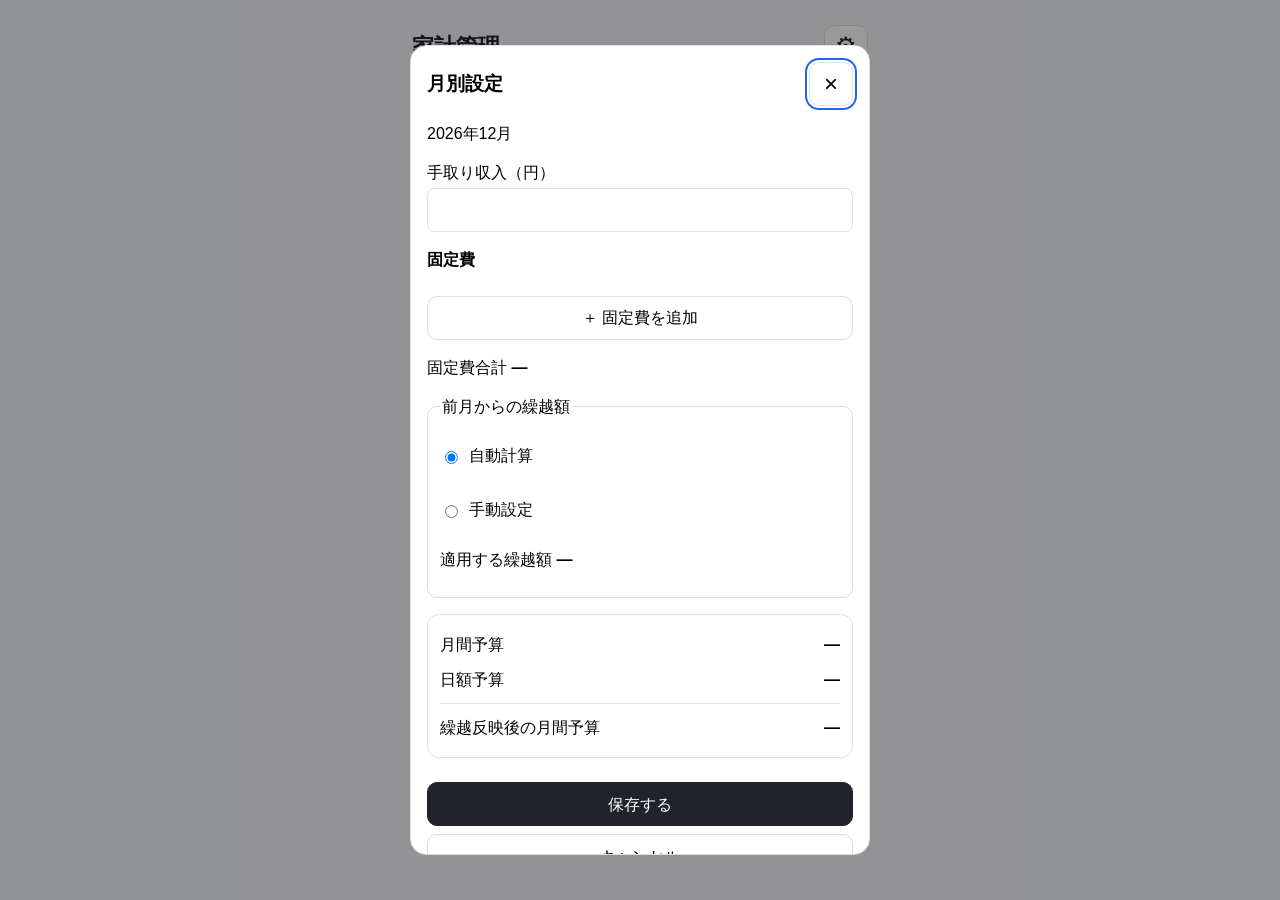
<file: index.html>
<!doctype html>
<html lang="ja">
<head>
  <meta charset="utf-8">
  <meta name="viewport" content="width=device-width,initial-scale=1,viewport-fit=cover">
  <meta name="color-scheme" content="light">
  <meta name="theme-color" content="#ffffff">

  <title>家計管理</title>

  <link rel="manifest" href="manifest.webmanifest">
  <link rel="apple-touch-icon" href="icons/apple-touch-icon.png">
  <link rel="stylesheet" href="css/style.css">
</head>

<body>

  <main class="app">

    <header class="top">
      <h1>家計管理</h1>
      <button id="settings-open" class="icon" aria-label="月別設定">⚙</button>
    </header>

    <p id="status" role="status" hidden></p>

    <section class="summary" aria-label="予算概要">
      <div>
        <span>本日の収支</span>
        <strong id="today-balance">—</strong>
      </div>
      <div>
        <span>月末残予算</span>
        <strong id="month-end">—</strong>
      </div>
    </section>

    <section aria-label="月間カレンダー">

      <nav class="month-nav">
        <button id="prev-month" aria-label="前月">‹</button>
        <h2 id="month-label">年月</h2>
        <button id="next-month" aria-label="翌月">›</button>
      </nav>

      <div class="calendar weekdays" aria-hidden="true">
        <span>日</span>
        <span>月</span>
        <span>火</span>
        <span>水</span>
        <span>木</span>
        <span>金</span>
        <span>土</span>
      </div>

      <div id="calendar" class="calendar"></div>

      <p class="unit">単位：円</p>

    </section>

    <button id="today-add" class="primary wide">＋ 本日の支出を追加</button>

  </main>


  <dialog id="day-dialog">

    <header class="top">
      <h2 id="day-title">日別詳細</h2>
      <button class="icon" aria-label="閉じる" data-close>×</button>
    </header>

    <dl class="metrics">
      <div>
        <dt>日額予算</dt>
        <dd id="day-budget">—</dd>
      </div>
      <div>
        <dt>前日からの繰越</dt>
        <dd id="day-carry">—</dd>
      </div>
      <div>
        <dt>当日の支出合計</dt>
        <dd id="day-spent">—</dd>
      </div>
      <div class="total">
        <dt>利用可能額・超過額</dt>
        <dd id="day-available">—</dd>
      </div>
    </dl>

    <h3>支出履歴</h3>

    <div id="expense-list"></div>

    <button id="day-add" class="primary wide">＋ 支出を追加</button>

  </dialog>


  <dialog id="expense-dialog">

    <form id="expense-form">

      <header class="top">
        <h2 id="expense-title">支出を追加</h2>
        <button type="button" class="icon" data-close aria-label="閉じる">×</button>
      </header>

      <p id="expense-date"></p>

      <label for="expense-amount">支出金額（円）</label>

      <input
        id="expense-amount"
        inputmode="numeric"
        pattern="[0-9]+"
        required
        autocomplete="off"
      >

      <p class="error" id="expense-error" role="alert"></p>

      <button class="primary wide" type="submit">登録する</button>
      <button class="wide" type="button" data-close>キャンセル</button>

    </form>

  </dialog>


  <dialog id="settings-dialog">

    <form id="settings-form">

      <header class="top">
        <h2>月別設定</h2>
        <button type="button" class="icon" data-close aria-label="閉じる">×</button>
      </header>

      <p id="settings-month"></p>

      <label for="income">手取り収入（円）</label>

      <input
        id="income"
        inputmode="numeric"
        pattern="[0-9]+"
        required
      >

      <h3>固定費</h3>

      <div id="fixed-list"></div>

      <button type="button" id="fixed-add" class="wide">＋ 固定費を追加</button>

      <p>
        固定費合計
        <strong id="fixed-total">—</strong>
      </p>

      <fieldset>

        <legend>前月からの繰越額</legend>

        <label class="radio">
          <input type="radio" name="carry" value="auto" checked>
          自動計算
        </label>

        <label class="radio">
          <input type="radio" name="carry" value="manual">
          手動設定
        </label>

        <div id="manual-wrap" hidden>

          <label for="manual-carry">前月の予算超過額（円）</label>

          <input
            id="manual-carry"
            inputmode="numeric"
            pattern="[0-9]+"
          >

        </div>

        <p>
          適用する繰越額
          <strong id="applied-carry">—</strong>
        </p>

      </fieldset>

      <dl class="metrics">

        <div>
          <dt>月間予算</dt>
          <dd id="settings-budget">—</dd>
        </div>

        <div>
          <dt>日額予算</dt>
          <dd id="settings-daily">—</dd>
        </div>

        <div class="total">
          <dt>繰越反映後の月間予算</dt>
          <dd id="settings-effective">—</dd>
        </div>

      </dl>

      <p id="settings-error" class="error" role="alert"></p>

      <button class="primary wide" type="submit">保存する</button>
      <button class="wide" type="button" data-close>キャンセル</button>

    </form>

  </dialog>


  <script type="module" src="js/app.js"></script>

  <script>
    if ('serviceWorker' in navigator) {
      window.addEventListener('load', () => {
        navigator.serviceWorker.register('./sw.js')
          .then(registration => {
            console.log('Service Worker registered:', registration.scope);
          })
          .catch(error => {
            console.error('Service Worker registration failed:', error);
          });
      });
    }
  </script>

</body>
</html>
</file>
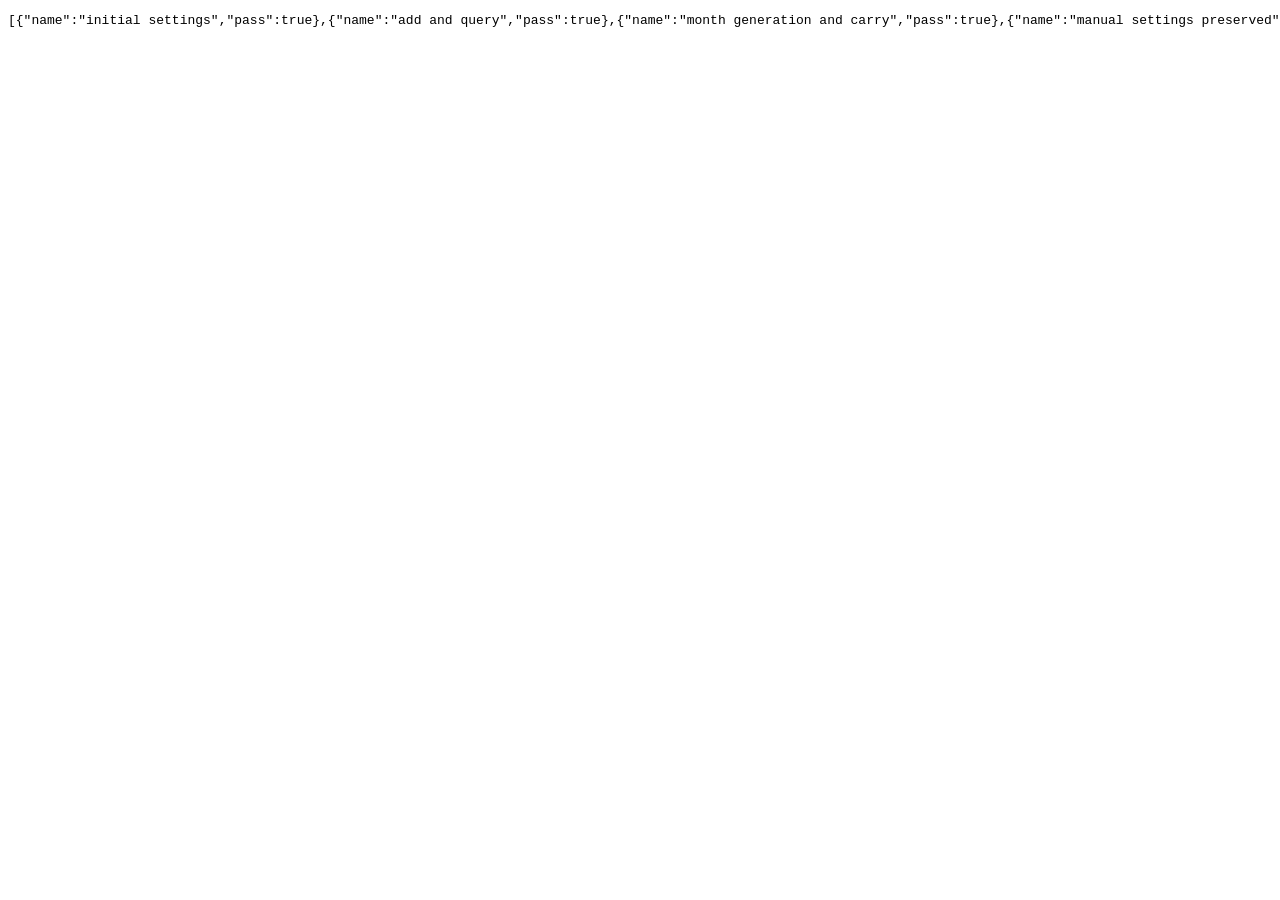
<file: tests/db.browser.html>
<!doctype html><meta charset="utf-8"><pre id="result">running</pre><script type="module">
import * as d from '../js/db.js';
import {calculateMonths} from '../js/calculator.js';
const name='test-'+crypto.randomUUID();let db;const results=[];const check=(v)=>{if(!v)throw Error('assertion failed')};const test=async(name,f)=>{try{await f();results.push({name,pass:true})}catch(e){results.push({name,pass:false,error:String(e)})}};const rejects=async f=>{let failed=false;try{await f()}catch{failed=true}check(failed)};
try{db=await d.openDB(name);const s={month:'2026-11',income:290000,fixedCosts:[{id:1,name:'住宅費',amount:101000}],carryMode:'auto',manualCarry:null};let id;
await test('initial settings',async()=>{check((await d.getMonths(db)).length===0);await d.saveMonth(db,s);check((await d.getMonth(db,s.month)).income===290000)});
await test('add and query',async()=>{id=await d.addExpense(db,'2026-11-26',192500,'2026-11-26');check((await d.getExpensesForDate(db,'2026-11-26'))[0].id===id);check((await d.getExpensesForMonth(db,'2026-11')).length===1)});
await test('month generation and carry',async()=>{check((await d.ensureMonthsThrough(db,'2027-01')).length===2);const r=calculateMonths(await d.getMonths(db),await d.getExpenses(db));check(r[1].carry===-3500&&r[2].carry===0)});
await test('manual settings preserved',async()=>{const dec=await d.getMonth(db,'2026-12');await d.saveMonth(db,{...dec,carryMode:'manual',manualCarry:-1000});await d.ensureMonthsThrough(db,'2027-01');check((await d.getMonth(db,'2026-12')).manualCarry===-1000)});
await test('edit and recalculate',async()=>{await d.updateExpense(db,id,200000,'2026-11-26');const r=calculateMonths(await d.getMonths(db),await d.getExpenses(db));check(r[0].monthEnd===-11000&&r[1].carry===-1000)});
await test('reject invalid writes',async()=>{await rejects(()=>d.addExpense(db,'2026-11-27',1,'2026-11-26'));await rejects(()=>d.addExpense(db,'2026-11-26',0,'2026-11-26'));await rejects(()=>d.addExpense(db,'2026-02-30',1,'2026-11-26'));await rejects(()=>d.addExpense(db,'2026-10-01',1,'2026-11-26'));check((await d.getExpenses(db)).length===1)});
await test('persistence after reopen',async()=>{db.close();db=await d.openDB(name);check((await d.getExpenses(db))[0].amount===200000)});
await test('delete and missing id',async()=>{await d.deleteExpense(db,id);check((await d.getExpenses(db)).length===0);await rejects(()=>d.deleteExpense(db,id))});
}finally{db?.close();indexedDB.deleteDatabase(name);document.querySelector('#result').textContent=JSON.stringify(results);window.testResults=results;}
</script>
</file>
<file: css/style.css>
:root{font-family:-apple-system,BlinkMacSystemFont,"Helvetica Neue",sans-serif;color:#20242a;background:#f5f6f8;font-variant-numeric:tabular-nums;line-height:1.45;--red:#b42318;--muted:#68717d;--border:#dce0e5}*{box-sizing:border-box}body{margin:0}button,input{font:inherit}button{min-height:44px;border:1px solid var(--border);border-radius:10px;background:white;color:inherit;cursor:pointer}button:disabled{opacity:.5;cursor:default}button:focus-visible,input:focus-visible{outline:2px solid #2563eb;outline-offset:2px}.app{max-width:480px;margin:auto;padding: max(16px,env(safe-area-inset-top)) 12px max(20px,env(safe-area-inset-bottom))}.top,.month-nav{display:flex;align-items:center;justify-content:space-between;gap:8px}h1{font-size:22px}h2{font-size:19px}h3{font-size:16px}.icon,.month-nav button{width:44px;font-size:24px}.summary{display:grid;grid-template-columns:1fr 1fr;gap:8px}.summary>div,.metrics{background:white;border:1px solid var(--border);border-radius:12px;padding:12px}.summary span{display:block;font-size:12px;color:var(--muted)}.summary strong{font-size:clamp(17px,5vw,24px);overflow-wrap:anywhere}.calendar{display:grid;grid-template-columns:repeat(7,minmax(0,1fr));gap:3px}.weekdays{text-align:center;font-size:12px;color:var(--muted);margin-bottom:5px}.weekdays span:first-child{color:var(--red)}.weekdays span:last-child{color:#245ca0}.day{display:flex;flex-direction:column;align-items:center;justify-content:center;gap:4px;min-width:0;min-height:58px;padding:3px 0;font-size:12px}.day .amount{font-size:clamp(9px,2.6vw,12px);max-width:100%;overflow-wrap:anywhere}.day.today{border:2px solid #20242a}.day.future .amount{color:var(--muted)}.negative,.day.future .amount.negative,.error{color:var(--red)}.unit,.preview-note{font-size:12px;color:var(--muted)}.unit{text-align:right}.primary{background:#20242a;color:white;border-color:#20242a}.wide{width:100%;margin-top:8px}dialog{width:min(100% - 16px,460px);max-height:90dvh;border:1px solid var(--border);border-radius:16px;padding:16px;overflow:auto}dialog::backdrop{background:#0006}dialog h2{margin:0}label{display:block;margin:10px 0 4px}input:not([type=radio]){width:100%;min-width:0;min-height:44px;border:1px solid var(--border);border-radius:8px;padding:8px;font-size:16px}fieldset{border:1px solid var(--border);border-radius:10px;margin:12px 0}.radio{display:flex;gap:8px;align-items:center;min-height:44px}.metrics div{display:flex;justify-content:space-between;gap:8px;padding:6px 0}.metrics dd{margin:0;font-weight:600;text-align:right}.metrics .total{border-top:1px solid var(--border);margin-top:6px;padding-top:12px}.fixed-row,.expense-row{display:grid;grid-template-columns:minmax(0,1fr) minmax(0,100px) 44px;gap:6px;align-items:center;margin:8px 0}[hidden]{display:none!important}
</file>
